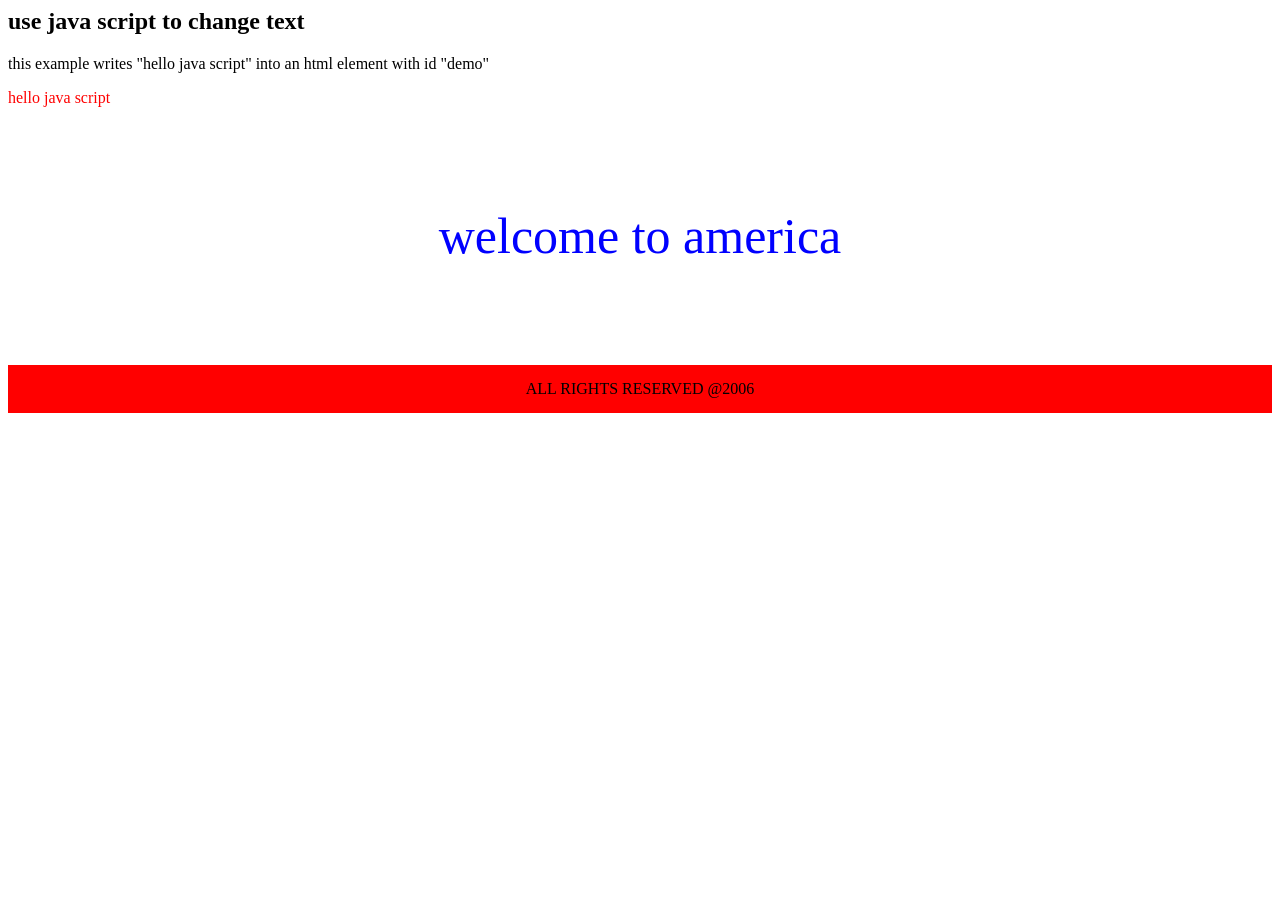
<file: friday.html>
<html lang="en">
<head>
    <meta charset="UTF-8">
    <meta name="viewport" content="width=device-width, initial-scale=1.0">
    <title>Document</title>
</head>
<body>
    <h2>use java script to change text </h2>
    <p>this example writes "hello java script" into an html element with id "demo"</p>
    <p id="demo"></p>
    <p id="demo2"></p>
    
<script>

document.getElementById("demo").innerHTML="hello java script";
document .getElementById("demo2").innerHTML="welcome to america"; 
document .getElementById("demo").style.color="red";
document .getElementById("demo2").style.color="blue";
document.getElementById("demo2").style.fontSize="50px";
document.getElementById("demo2").style.textAlign="center";
document.getElementById("demo2").style.padding="50px"

</script>
<footer style="background-color: red; padding: 15px; border: 10px; text-align: center;">ALL RIGHTS RESERVED @2006</footer>
</body>

</html>
</file>
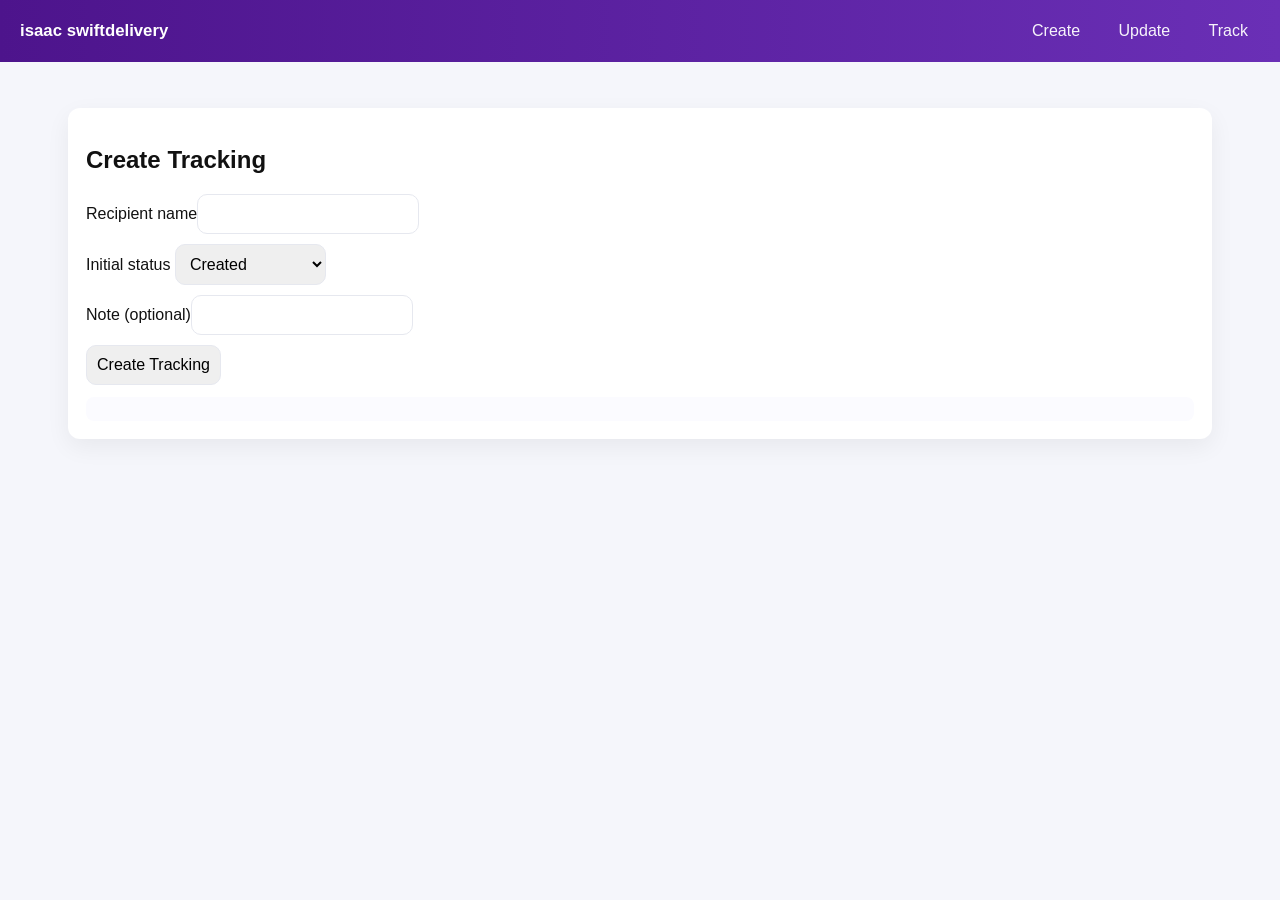
<file: friday02.html>
<!doctype html>
<html lang="en">
<head>
	<meta charset="utf-8" />
	<meta name="viewport" content="width=device-width,initial-scale=1" />
	<title>isaac swiftdelivery</title>
	<link rel="stylesheet" href="styles.css">
</head>
<body>
	<header>
		<h1>isaac swiftdelivery</h1>
		<nav>
			<button id="nav-create">Create</button>
			<button id="nav-update">Update</button>
			<button id="nav-track">Track</button>
		</nav>
	</header>

	<main>
		<section id="section-create" class="panel">
			<h2>Create Tracking</h2>
			<form id="form-create">
				<label>Recipient name<input type="text" id="create-name" required></label>
				<label>Initial status
					<select id="create-status">
						<option>Created</option>
						<option>Picked up</option>
						<option>In transit</option>
						<option>Out for delivery</option>
						<option>Delivered</option>
					</select>
				</label>
				<label>Note (optional)<input id="create-note" type="text"></label>
				<button type="submit">Create Tracking</button>
			</form>
			<div id="create-result" class="result"></div>
		</section>

		<section id="section-update" class="panel hidden">
			<h2>Update Status</h2>
			<form id="form-update">
				<label>Tracking code<input id="update-code" required></label>
				<label>New status
					<select id="update-status">
						<option>Picked up</option>
						<option>In transit</option>
						<option>Out for delivery</option>
						<option>Delivered</option>
						<option>Exception</option>
					</select>
				</label>
				<label>Note (optional)<input id="update-note" type="text"></label>
				<button type="submit">Apply Update</button>
			</form>
			<div id="update-result" class="result"></div>
		</section>

		<section id="section-track" class="panel hidden">
			<h2>Track Parcel</h2>
			<form id="form-track">
				<label>Tracking code<input id="track-code" required></label>
				<button type="submit">Lookup</button>
			</form>
			<div id="track-result" class="result"></div>
		</section>
	</main>

	<script src="app.js"></script>
</body>
</html>
</file>
<file: styles.css>
/* Base and FedEx-like palette */
:root{
	--brand-purple:#4d148c;
	--brand-orange:#ff6b00;
	--muted:#6b7280;
	--bg:#f5f6fb;
	--card:#ffffff;
}
*{box-sizing:border-box;font-family:Inter,Segoe UI,Roboto,Arial,sans-serif}
body{margin:0;background:var(--bg);color:#111}
/* subtle warehouse background for the site */
body{
	background-image:linear-gradient(rgba(245,246,251,0.92),rgba(245,246,251,0.92)),url('https://images.unsplash.com/photo-1502877338535-766e1452684a?auto=format&fit=crop&w=1600&q=80');
	background-size:cover;background-position:center;background-attachment:fixed
}
header{background:linear-gradient(90deg,var(--brand-purple),#6a2fb6);color:white;padding:14px 20px;display:flex;align-items:center;justify-content:space-between}
header h1{margin:0;font-size:1.05rem}
nav a,nav button{margin-left:10px;padding:8px 12px;border-radius:8px;border:0;background:transparent;color:rgba(255,255,255,.95);cursor:pointer;text-decoration:none}
.mobile-menu{display:none;background:transparent;border:0;color:white;padding:8px;line-height:0}
.mobile-menu svg{width:22px;height:22px;display:block;transition:transform .28s ease}

/* layout for main nav */
#main-nav{display:flex;align-items:center;gap:12px}
.nav-links{display:flex;align-items:center;gap:10px}

main{padding:28px;max-width:1200px;margin:18px auto}
.panel{background:var(--card);padding:18px;border-radius:12px;box-shadow:0 8px 24px rgba(15,15,15,.06);margin-bottom:18px}
.hidden{display:none}
label{display:block;margin-bottom:10px}
input,select,button,textarea{font-size:1rem;padding:10px;border:1px solid #e6e8ef;border-radius:10px}
button[type="submit"],button{cursor:pointer}
.btn-primary{background:var(--brand-orange);color:white;border:0;padding:10px 14px;border-radius:8px}
.btn-secondary{background:transparent;color:var(--brand-purple);border:1px solid rgba(77,20,140,.12);padding:10px 12px;border-radius:8px;margin-left:8px}
.result{margin-top:12px;padding:12px;background:#fbfbff;border-radius:8px}
.track-row{padding:8px;border-bottom:1px solid #f0f1f5}
.track-code{font-weight:700;color:var(--brand-purple)}
.history{margin-top:8px}
.history .item{padding:10px;border-left:4px solid var(--brand-purple);background:#fff;margin-bottom:10px;border-radius:6px}
small{color:var(--muted)}

/* Homepage additions */
.hero-hero{display:grid;grid-template-columns:1fr 460px;gap:24px;align-items:center;overflow:hidden;padding:0}
.hero-media{position:relative;border-radius:12px;overflow:hidden;height:320px}
.hero-media img{width:100%;height:100%;object-fit:cover;display:block;transform:scale(1.02);transition:transform .8s ease}
.hero-media:hover img{transform:scale(1.06)}
.hero-overlay{position:absolute;inset:0;background:linear-gradient(180deg,rgba(0,0,0,.18),rgba(0,0,0,.35))}
.hero-content{padding:32px}
.hero-content .eyebrow{color:var(--brand-orange);font-weight:700;text-transform:uppercase;letter-spacing:.06em}
.hero-content h1{margin:10px 0 8px;font-size:2rem}
.hero-content .lead{color:var(--muted);margin-bottom:14px}
.quick-track{display:flex;gap:8px;margin-top:12px}
.quick-track input{flex:1;border-radius:8px}
.contact-note{margin-top:12px}
.gallery .grid{display:grid;grid-template-columns:repeat(3,1fr);gap:12px}
.gallery img{width:100%;height:160px;object-fit:cover;border-radius:10px}
.reviews #reviews-list{margin-bottom:12px;display:flex;gap:12px;overflow:hidden}
.review-card{min-width:280px;background:linear-gradient(180deg,#fff,#fbfbff);padding:14px;border-radius:10px;box-shadow:0 8px 20px rgba(16,24,40,.06);transition:transform .28s,box-shadow .28s}
.review-card:hover{transform:translateY(-6px);box-shadow:0 18px 40px rgba(16,24,40,.12)}
.review-meta{display:flex;align-items:center;gap:10px;margin-bottom:8px}
.review-meta .avatar{width:40px;height:40px;border-radius:999px;background:linear-gradient(90deg,var(--brand-purple),#7a3dbb);display:inline-block}
.review-stars{color:gold}
.reviews form input,.reviews form textarea{width:100%;margin-bottom:8px}
.support a{color:var(--brand-purple)}

/* Services, estimator, stats, faq */
.services .cards{display:flex;gap:12px}
.services .card{flex:1;padding:18px;border-radius:12px;background:linear-gradient(180deg,#fff,#fcfbff);box-shadow:0 8px 20px rgba(16,24,40,.04);cursor:pointer;transition:transform .18s ease,box-shadow .18s}
.services .card:hover{transform:translateY(-8px);box-shadow:0 22px 50px rgba(16,24,40,.12)}
.estimator form{display:flex;gap:8px;flex-wrap:wrap}
.estimator input,.estimator select{flex:1;min-width:140px}
.stat-grid{display:flex;gap:12px}
.stat-number{font-size:1.8rem;font-weight:800;color:var(--brand-purple)}
.faq .q{padding:12px;border-bottom:1px solid #f2f2f6;cursor:pointer}
.faq .a{padding:8px 12px;color:#333}
.hidden{display:none}

/* New interactive elements */
.header-track{display:inline-flex;gap:6px;align-items:center;margin-right:12px}
.header-track input{padding:6px;border-radius:6px;border:1px solid #ddd}
.header-track button{padding:6px 10px;background:#ff6b00;color:#fff;border-radius:6px;border:0}
.services .cards{display:flex;gap:12px}
.services .card{flex:1;padding:12px;border-radius:8px;background:#fff;box-shadow:0 2px 8px rgba(0,0,0,.04);cursor:pointer;transition:transform .18s}
.services .card:hover{transform:translateY(-6px)}
.estimator form{display:flex;gap:8px;flex-wrap:wrap}
.estimator input,.estimator select{flex:1;min-width:140px}
.stat-grid{display:flex;gap:12px}
.stat-number{font-size:1.6rem;font-weight:700;color:#0b64d4}
.faq .q{padding:8px;border-bottom:1px solid #eee;cursor:pointer}
.faq .a{padding:8px 12px;color:#333}
.hidden{display:none}

/* Modal */
.modal{position:fixed;inset:0;display:flex;align-items:center;justify-content:center;background:rgba(3,6,23,.36);backdrop-filter:blur(2px)}
.modal-inner{background:white;padding:20px;border-radius:12px;max-width:420px;width:92%;position:relative}
.modal-inner #close-signup{position:absolute;right:12px;top:8px;border:0;background:transparent;font-size:22px;cursor:pointer}

/* Floating whatsapp */
#float-whatsapp{position:fixed;right:18px;bottom:18px;background:#25D366;color:white;padding:12px 14px;border-radius:28px;text-decoration:none;box-shadow:0 12px 30px rgba(2,6,23,.12);font-weight:700}

/* Animations */
.reveal{opacity:0;transform:translateY(12px);transition:opacity .5s ease,transform .5s ease}
.reveal.visible{opacity:1;transform:translateY(0)}

/* Decorative animated icons removed — static visuals only */

@media (max-width:1000px){
	.hero-hero{grid-template-columns:1fr;}
	.hero-media{height:260px}
	.gallery .grid{grid-template-columns:repeat(2,1fr)}
}

@media (max-width:600px){
	.services .cards{flex-direction:column}
	.stat-grid{flex-direction:column}
	.reviews #reviews-list{flex-wrap:nowrap}
	.gallery .grid{grid-template-columns:1fr}
	.review-card{min-width:unset;width:100%}
	.reviews #reviews-list{overflow-x:auto;scroll-snap-type:x mandatory;padding-bottom:6px}
	.reviews #reviews-list .review-card{scroll-snap-align:center;margin-right:12px}
	/* hide animated icons on small screens for clarity and performance */
	.anim-icon{display:none}
}

/* Responsive header/nav */
@media (max-width:900px){
	header{padding:12px}
	.header-inner{display:flex;align-items:center;gap:12px}
	.header-track{display:none}
	.nav-links{position:absolute;top:64px;right:12px;background:var(--card);padding:12px;border-radius:10px;box-shadow:0 12px 40px rgba(2,6,23,.12);flex-direction:column;min-width:160px;overflow:hidden;max-height:0;opacity:0;transform:translateY(-8px);transition:max-height .36s ease,opacity .28s ease,transform .32s ease}
	.nav-links.open{max-height:300px;opacity:1;transform:translateY(0)}
	.nav-links .nav-link{margin:8px 0;color:#111;background:transparent}
	.mobile-menu{display:inline-block;margin-left:auto}
}

@media (max-width:420px){
	.hero-content{padding:18px}
	.hero-content h1{font-size:1.4rem}
	.hero-media{height:200px}
	.quick-track input{font-size:.95rem}
	.gallery img{height:140px}
}

/* Ensure tracker inputs and buttons are comfortable on small screens */
@media (max-width:520px){
  input,button,textarea,select{font-size:1rem;padding:12px}
  .quick-track{flex-direction:column}
  .quick-track .btn-secondary{margin-left:0}
  .quick-track .btn-primary{width:100%}
  .header-track{display:none}
}
</file>
